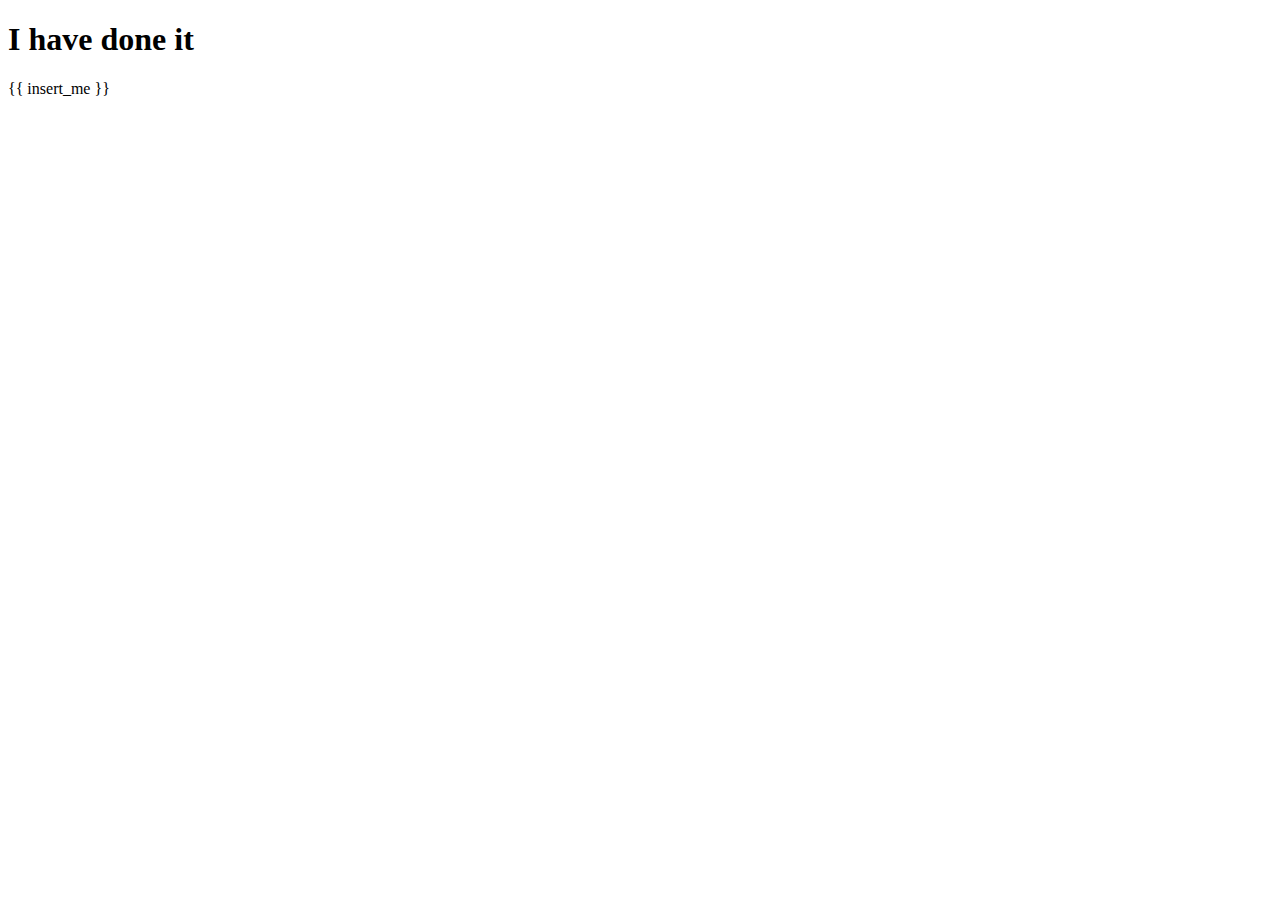
<file: templates/index.html>
<!DOCTYPE html>
<html lang="en">
<head>
    <meta charset="UTF-8">
    <meta name="viewport" content="width=device-width, initial-scale=1.0">
    <title>frist Django App</title>
</head>
<body>
    <h1>I have done it</h1>
    {{ insert_me }}
    
</body>
</html>
</file>
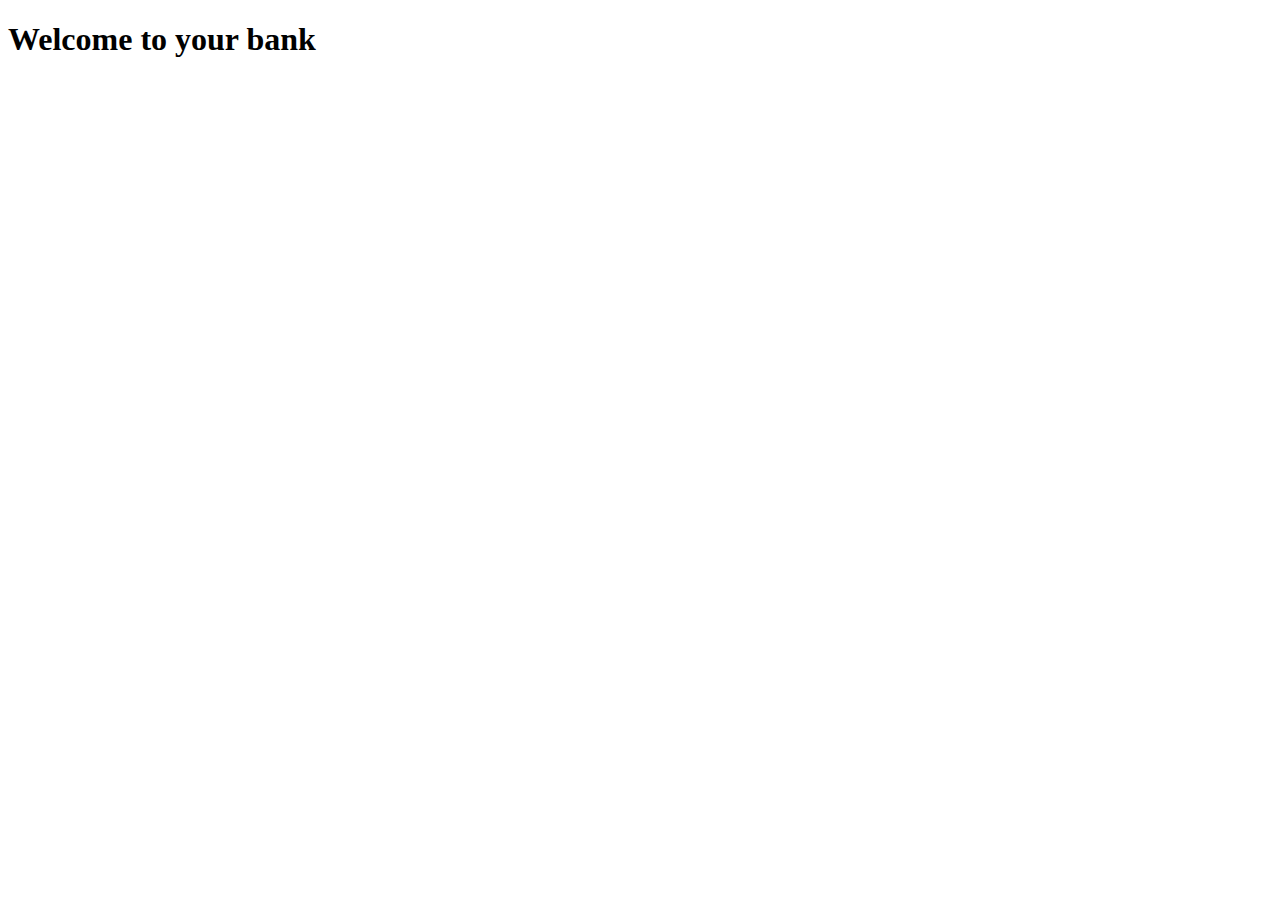
<file: kanu.html>
<!DOCTYPE html>
<html lang="en">
<head>
    <meta charset="UTF-8">
    <meta name="viewport" content="width=device-width, initial-scale=1.0">
    <title>Document</title>
    <script src="myscript.js"></script>
</head>
<body>
    <h1 class=hed>Welcome to your bank</h1>
   
</body>
</html>
</file>
